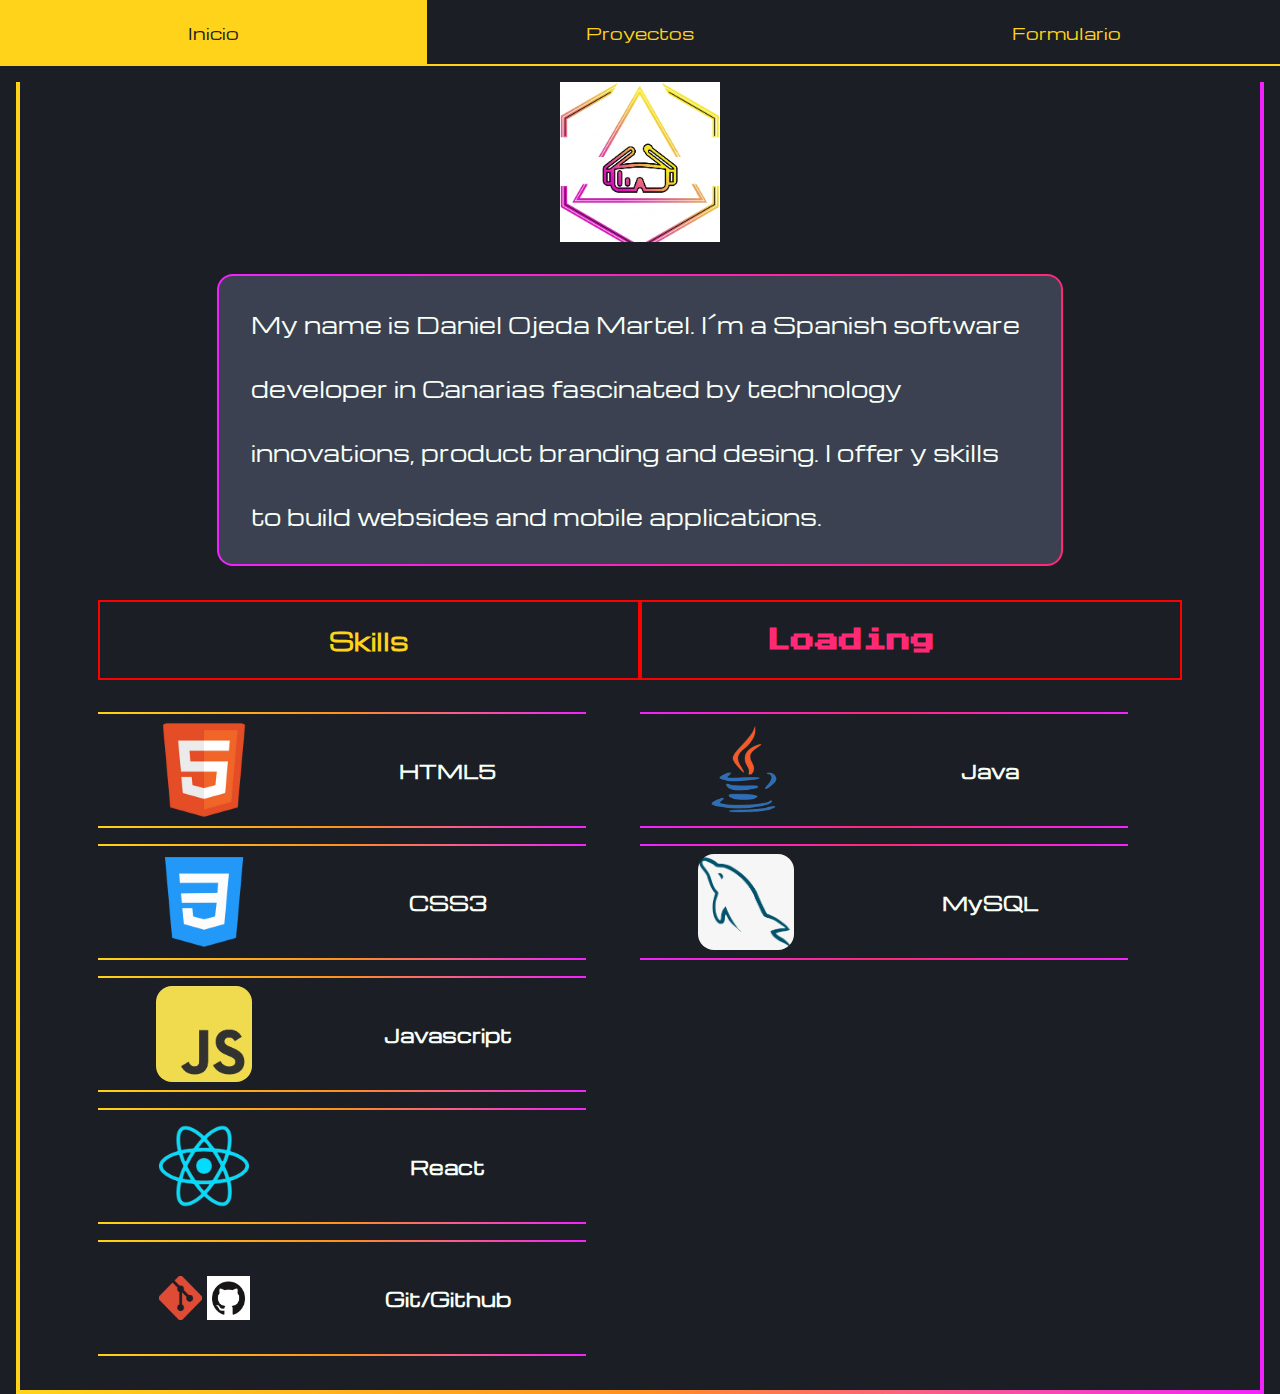
<file: index.html>
<!DOCTYPE html>
<html lang="en">
  <head>
    <meta charset="UTF-8" />
    <meta name="viewport" content="width=device-width, initial-scale=1.0" />
    <link rel="stylesheet" href="./styles/moldestyles.css" />
    <link rel="stylesheet" href="./styles/indexstyles.css" />
    <link rel="stylesheet" href="./stylesmovil/moldestylesmov.css">
    <!-- Fuentes de google -->
    <link rel="preconnect" href="https://fonts.googleapis.com" />
    <link rel="preconnect" href="https://fonts.gstatic.com" crossorigin />
    <link
      href="https://fonts.googleapis.com/css2?family=Atomic+Age&family=Lalezar&family=Monoton&family=Press+Start+2P&family=Purple+Purse&display=swap"
      rel="stylesheet"
    />
    <link
      href="https://fonts.googleapis.com/css2?family=Audiowide&display=swap"
      rel="stylesheet"
    />
    <link
      href="https://fonts.googleapis.com/css2?family=Boogaloo&display=swap"
      rel="stylesheet"
    />
    <link
      href="https://fonts.googleapis.com/css2?family=Michroma&display=swap"
      rel="stylesheet"
    />
    <!-- Fin fuentes de google -->
    <title>Daniel Ojeda Martel</title>
  </head>
  <body>
    <div id="icono-h" class="menu-icon"></div>
    <nav class="nave">
      <!-- <div class="logo-dani"></div> -->
      <ul id="nave-list-pc">
        <li>
          <a href="./index.html">
            <div>
              <p>Inicio</p>
            </div></a
          >
        </li>
        <li>
          <a href="./proyectos.html"
            ><div>
              <p>Proyectos</p>
            </div></a
          >
        </li>
        <li>
          <a href="./formulario.html"
            ><div>
              <p>Formulario</p>
            </div></a
          >
        </li>
      </ul>
      <div id="menu-ham" class="menu-ham">
        <ul id="nave-list-mv">
          <li>
            <a href="./index.html">
              <div>
                <p>Inicio</p>
              </div></a
            >
          </li>
          <li>
            <a href="./proyectos.html"
              ><div>
                <p>Proyectos</p>
              </div></a
            >
          </li>
          <li>
            <a href="./formulario.html"
              ><div>
                <p>Formulario</p>
              </div></a
            >
          </li>
        </ul>
      </div>
    </nav>
    <div class="contenido">
      <section id="hero" class="hero"></section>
      <div class="caja-prin">
        <section id="sec2" class="desc">
          <p class="descripcion">
            My name is Daniel Ojeda Martel. I´m a Spanish software developer in
            Canarias fascinated by technology innovations, product branding and
            desing. I offer y skills to build websides and mobile applications.
          </p>
        </section>
        <section id="sec3" class="skills">
          <!-- Grupo principal -->
          <div class="skillsg1">
            <h2 class="skill-normal skill-tit">Skills</h2>
            <div class="skill">
              <div class="logo html"></div>
              <h2>HTML5</h2>
            </div>
            <div class="skill">
              <div class="logo css"></div>
              <h2>CSS3</h2>
            </div>
            <div class="skill">
              <div class="logo js"></div>
              <h2>Javascript</h2>
            </div>
            <div class="skill">
              <div class="logo react"></div>
              <h2>React</h2>
            </div>
            <div class="skill">
              <div class="logo logo-pareja">
                <div class="logos2 git"></div>
                <div class="logos2 github"></div>
              </div>
              <h2>Git/Github</h2>
            </div>
          </div>
          <!-- Grupo in process -->
          <div class="skillsg2">
            <div class="skill-tit">
              <h2 id="process" class="skill-proceso">Loading</h2>
              <h2 id="punto1">.</h2>
              <h2 id="punto2">.</h2>
              <h2 id="punto3">.</h2>
            </div>
            <div class="skill skill2">
              <div class="logo java"></div>
              <h2>Java</h2>
            </div>
            <div class="skill skill2">
              <div class="logo mysql"></div>
              <h2>MySQL</h2>
            </div>
          </div>
        </section>
      </div>
    </div>
    <script src="./app.js"></script>
    <script src="./hamburguesa.js"></script>
  </body>
</html>
</file>
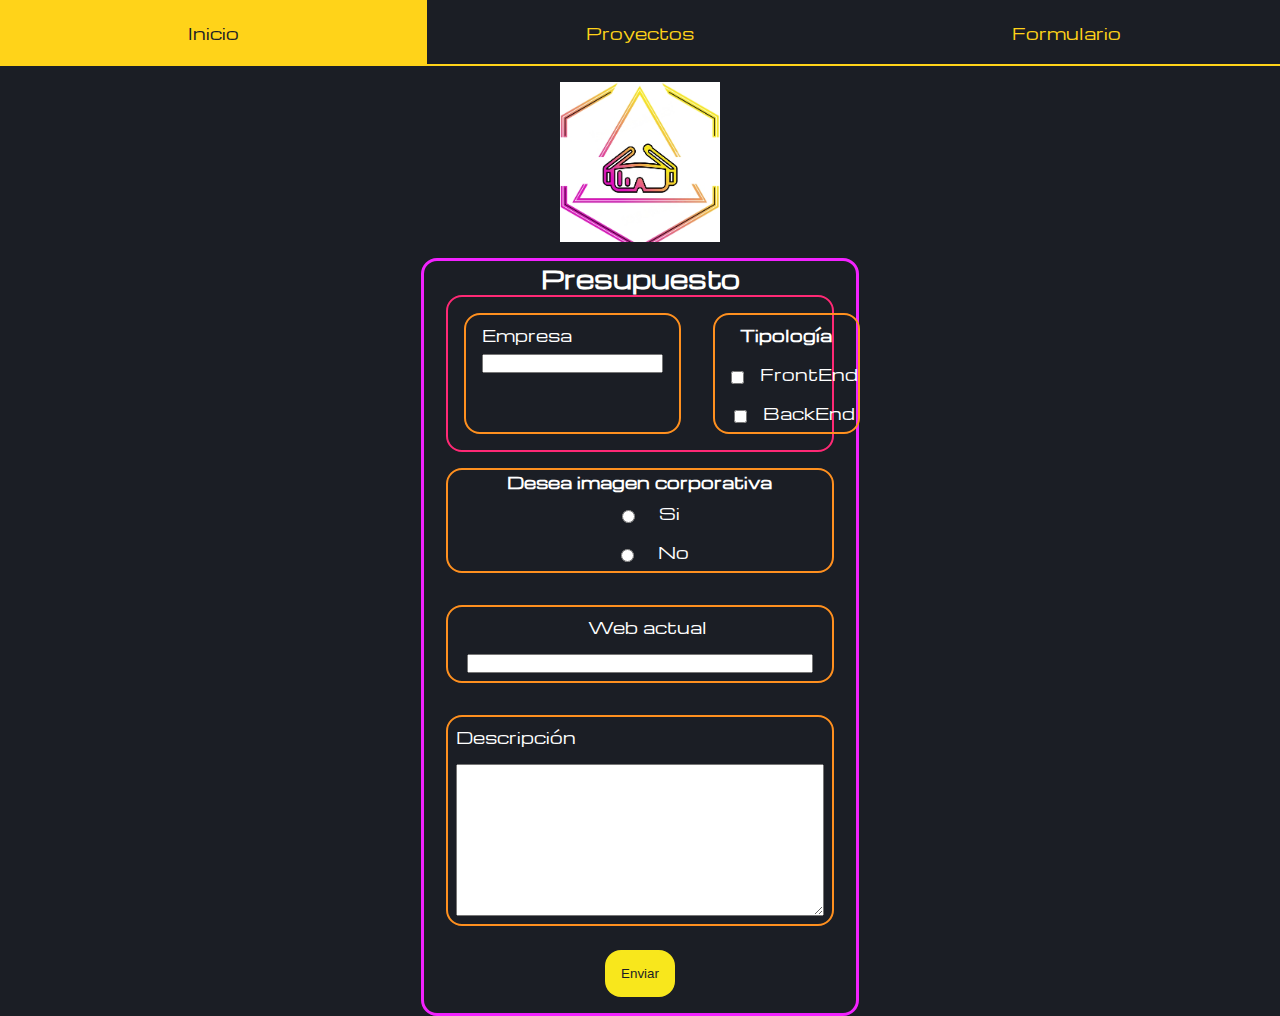
<file: formulario.html>
<!DOCTYPE html>
<html lang="en">
  <head>
    <meta charset="UTF-8" />
    <meta name="viewport" content="width=device-width, initial-scale=1.0" />
    <link rel="stylesheet" href="./styles/moldestyles.css" />
    <link rel="stylesheet" href="./styles/formulariostyles.css" />

    <!-- Fuentes de google -->
    <link rel="preconnect" href="https://fonts.googleapis.com" />
    <link rel="preconnect" href="https://fonts.gstatic.com" crossorigin />
    <link
      href="https://fonts.googleapis.com/css2?family=Atomic+Age&family=Lalezar&family=Monoton&family=Press+Start+2P&family=Purple+Purse&display=swap"
      rel="stylesheet"
    />
    <link
      href="https://fonts.googleapis.com/css2?family=Audiowide&display=swap"
      rel="stylesheet"
    />
    <link
      href="https://fonts.googleapis.com/css2?family=Boogaloo&display=swap"
      rel="stylesheet"
    />
    <link
      href="https://fonts.googleapis.com/css2?family=Michroma&display=swap"
      rel="stylesheet"
    />
    <!-- Fin fuentes de google -->

    <title>Formulario</title>
  </head>
  <body>
    <div id="icono-h" class="menu-icon"></div>
    <nav class="nave">
      <!-- <div class="logo-dani"></div> -->
      <ul id="nave-list-pc">
        <li>
          <a href="./index.html">
            <div>
              <p>Inicio</p>
            </div></a
          >
        </li>
        <li>
          <a href="./proyectos.html"
            ><div>
              <p>Proyectos</p>
            </div></a
          >
        </li>
        <li>
          <a href="./formulario.html"
            ><div>
              <p>Formulario</p>
            </div></a
          >
        </li>
      </ul>
      <div id="menu-ham" class="menu-ham">
        <ul id="nave-list-mv">
          <li>
            <a href="./index.html">
              <div>
                <p>Inicio</p>
              </div></a
            >
          </li>
          <li>
            <a href="./proyectos.html"
              ><div>
                <p>Proyectos</p>
              </div></a
            >
          </li>
          <li>
            <a href="./formulario.html"
              ><div>
                <p>Formulario</p>
              </div></a
            >
          </li>
        </ul>
      </div>
    </nav>

    <div class="contenido">
      <section id="hero" class="hero"></section>
      <div class="formulario">
        <form action="" class="formu-presu">
          <!-- <fieldset class="field"> -->

          <!-- <legend>Presupuesto</legend> -->
          <h2>Presupuesto</h2>
          <div class="campos1">
            <div class="empresa">
              <label for="empresa" id="emp-lab">Empresa</label>
              <input type="text" id="empresa" />
            </div>
            <div class="tipo">
              <h4 id="tipologia">Tipología</h4>
              <div>
                <input type="checkbox" name="front" id="front" />
                <label for="front" id="frontLab">FrontEnd</label>
              </div>
              <div>
                <input type="checkbox" name="back" id="back" />
                <label for="back" id="backLab">BackEnd</label>
              </div>
            </div>
          </div>

          <div class="imagen-corpo">
            <h4 id="desea">Desea imagen corporativa</h4>
            <div class="imagen-corpo-in">
              <input type="radio" name="tipo" id="yes" />
              <label for="yes" id="yes-lab">Si</label>
            </div>
            <div class="imagen-corpo-in">
              <input type="radio" name="tipo" id="no" />
              <label for="no" id="yes-lab">No</label>
            </div>
          </div>
          <div class="web-actu">
            <label for="web" id="web-lab">Web actual</label>
            <input type="text" name="web" id="web" />
          </div>
          <div class="text-presu">
            <label for="descripcion">Descripción</label>
            <textarea
              name="descripcion"
              id="descripcion"
              cols="30"
              rows="10"
            ></textarea>
          </div>

          <!-- </fieldset> -->

          <input type="submit" value="Enviar" class="boton-enviar" />
        </form>
      </div>
    </div>
    <script src="./hamburguesa.js"></script>
    <script src="./formulario.js"></script>
  </body>
</html>
</file>
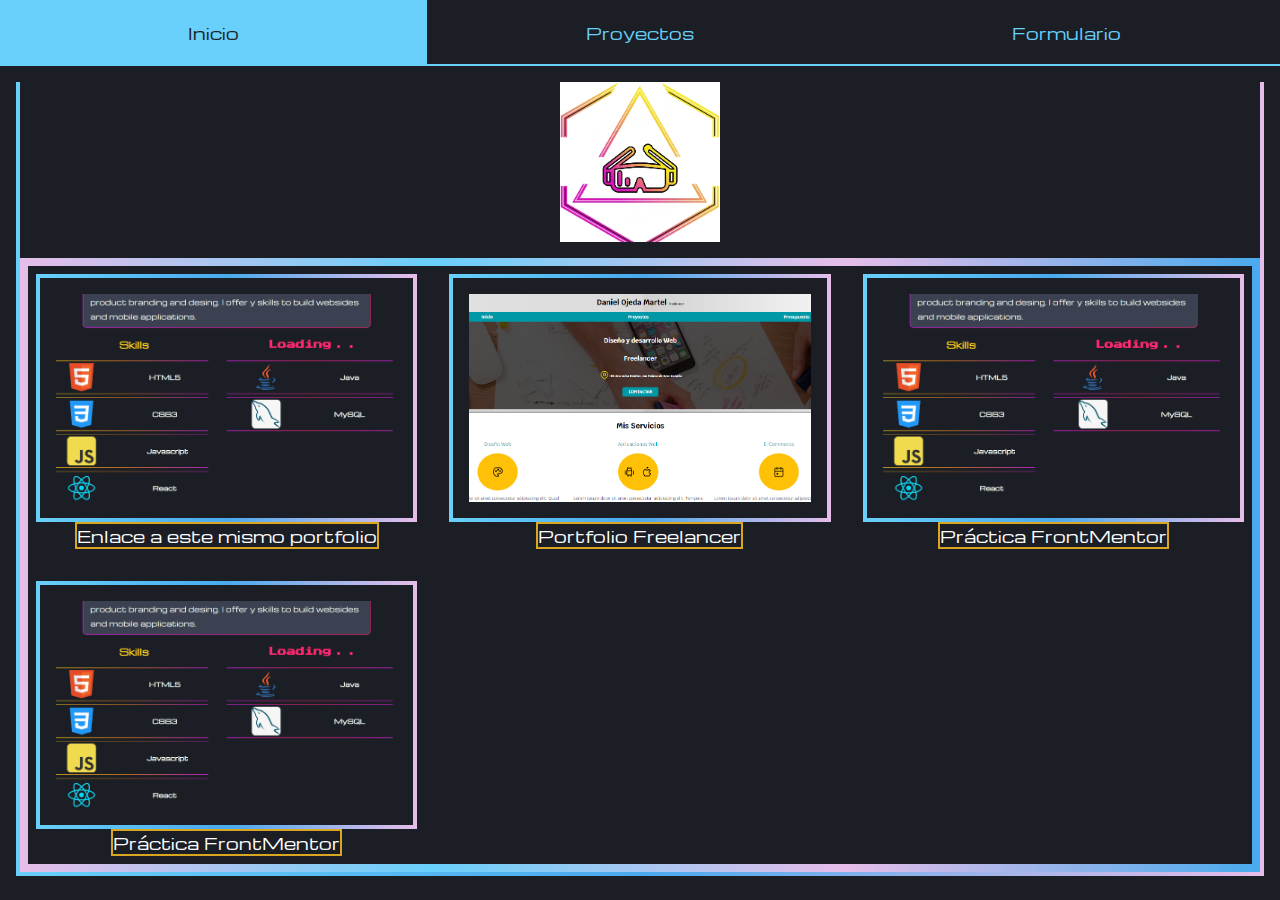
<file: proyectos.html>
<!DOCTYPE html>
<html lang="en">
  <head>
    <meta charset="UTF-8" />
    <meta name="viewport" content="width=device-width, initial-scale=1.0" />
    <link rel="stylesheet" href="./styles/moldestyles.css" />
    <link rel="stylesheet" href="./styles/proyectosstyles.css" />

    <!-- Fuentes de google -->
    <link rel="preconnect" href="https://fonts.googleapis.com" />
    <link rel="preconnect" href="https://fonts.gstatic.com" crossorigin />
    <link
      href="https://fonts.googleapis.com/css2?family=Atomic+Age&family=Lalezar&family=Monoton&family=Press+Start+2P&family=Purple+Purse&display=swap"
      rel="stylesheet"
    />
    <link
      href="https://fonts.googleapis.com/css2?family=Audiowide&display=swap"
      rel="stylesheet"
    />
    <link
      href="https://fonts.googleapis.com/css2?family=Boogaloo&display=swap"
      rel="stylesheet"
    />
    <link
      href="https://fonts.googleapis.com/css2?family=Michroma&display=swap"
      rel="stylesheet"
    />
    <!-- Fin fuentes de google -->

    <title>Proyectos</title>
  </head>
  <body>
    <div id="icono-h" class="menu-icon"></div>
    <nav class="nave">
      <!-- <div class="logo-dani"></div> -->
      <ul id="nave-list-pc">
        <li>
          <a href="./index.html">
            <div>
              <p>Inicio</p>
            </div></a
          >
        </li>
        <li>
          <a href="#sec2"
            ><div>
              <p>Proyectos</p>
            </div></a
          >
        </li>
        <li>
          <a href="./formulario.html"
            ><div>
              <p>Formulario</p>
            </div></a
          >
        </li>
      </ul>
      <div id="menu-ham" class="menu-ham">
        <ul id="nave-list-mv">
          <li>
            <a href="./index.html">
              <div>
                <p>Inicio</p>
              </div></a
            >
          </li>
          <li>
            <a href="./proyectos.html"
              ><div>
                <p>Proyectos</p>
              </div></a
            >
          </li>
          <li>
            <a href="./formulario.html"
              ><div>
                <p>Formulario</p>
              </div></a
            >
          </li>
        </ul>
      </div>
    </nav>
    <div class="contenido">
      <section id="hero" class="hero"></section>
      <section class="lista-proyectos">
        <div class="paquete">
          <a
            href="https://acdant.github.io/Daniel-Portfolio/"
            class="enlace-pro"
          >
            <div class="div-pro portfolio"></div>
          </a>
          <p>Enlace a este mismo portfolio</p>
        </div>

        <div class="paquete">
          <a
            href="https://acdant.github.io/Daniel-Portfolio/"
            class="enlace-pro"
          >
            <!-- onmouseover="increased()" -->
            <div class="div-pro freelancer"></div>
          </a>
          <p>Portfolio Freelancer</p>
        </div>

        <div class="paquete">
          <a
            href="https://acdant.github.io/Daniel-Portfolio/"
            class="enlace-pro"
          >
            <div class="div-pro portfolio"></div>
          </a>
          <p>Práctica FrontMentor</p>
        </div>

        <div class="paquete">
          <a
            href="https://acdant.github.io/Daniel-Portfolio/"
            class="enlace-pro"
          >
            <div class="div-pro portfolio"></div>
          </a>
          <p>Práctica FrontMentor</p>
        </div>
      </section>
    </div>
    <script src="./hamburguesa.js"></script>
  </body>
</html>
</file>
<file: styles/moldestyles.css>
:root {
    /* Genericos */
  --raisin-black: #1b1e25ff;
  --soft-raisin-black: rgb(59, 65, 80);
  --mint-cream: #f7fff7ff;
  /* Colores matrix */
  --verdeOscuro: #003b00;
  --verde: #008f11;
  --verdeClaro: #00ff41;
}

*,
*:after,
*:before {
  margin: 0;
  padding: 0;
  box-sizing: border-box;
  text-decoration: none;
  list-style: none;
}

body {
  /* font-family: "Atomic Age"; */
  /* font-family: "Lalezar", sans-serif; */
  /* font-family: "Monoton", sans-serif; */
  /* font-family: "Press Start 2P"; */
  /* font-family: "Audiowide", sans-serif; */
  /* font-family: "Boogaloo", sans-serif; */
  font-family: "Michroma", sans-serif;
  background-color: var(--raisin-black);
}

.nave {
  display: flex;
  justify-content: space-between;
  align-items: center;
  width: 100%;
}


.nave ul {
  display: flex;
  /* justify-content: space-between; */
  justify-content:space-evenly;
  width: 100%;
}

/* #nave-list-pc{
  display: flex;
} */

.nave li{
  width: 100%;
}

.nave a div {
  height: 4rem;
  /* width: 19vw; */
  font-size: 1rem;
  display: flex;
  justify-content: center;
  align-items: center;
}

.menu-ham{
  display: none;
}

#nave-list-mv{
  display: none;   
}

.contenido {
  margin: 0rem 1rem;
}

.caja-prin {
  padding: 1rem;
}

.hero {
  width: 10rem;
  height: 10rem;
  margin: 1rem auto;
  background-image: url("../Logos/Logotipo_Daniel/logo_coloreado-transformed.png");
  background-repeat: no-repeat;
  background-size: cover;
}



@media (max-width:725px){

  .nave{
    justify-content: end;
  }
  .menu-icon{
    background-size: cover;
    height: 4rem;
    width: 4rem;
  }

  #nave-list-pc{
    display: none;
  }

  .menu-ham{
    /* display: flex; */
    /* display: block; */
    flex-direction: column;
    width: 100%;
    height: 4rem;
    /* border: solid red 2px; */
  }
  #nave-list-mv{
    display: block;   
    z-index: 1;
  }
}
</file>
<file: styles/indexstyles.css>
:root {
  /* Genericos */
  --raisin-black: #1b1e25ff;
  --soft-raisin-black: rgb(59, 65, 80);
  --mint-cream: #f7fff7ff;
  /* Colores synth escogidos */
  --primario: #ffd319;
  --secundario: #ff901f;
  --terciario: #f222ff;
  --cuaternario: #ff2975;
  --quintinario: #8c1eff;
  --extra1: #5268c1;
  --extra2: #7592e5;
  --rosaLogo: #e010be;
  --amarilloLogo: #f8e71c;
}

.nave {
  background-color: var(--raisin-black);
  border-bottom: solid 2px var(--primario);
}

.nave a {
  color: var(--primario);
}

.nave a div {
  /* height: 4rem; */
  /* width: 19vw; */
  /* font-size: 1rem; */
  display: flex;
  justify-content: center;
  align-items: center;
  background-color: var(--raisin-black);
}

.nave div:hover {
  color: var(--raisin-black);
  background-color: var(--primario);
}

.menu-icon{
  background-image: url("../Logos/hamburguesa_main.jpg");
}

.contenido {
  background-color: var(--mint-cream);
  background-color: var(--raisin-black);
  background: linear-gradient(var(--raisin-black), var(--raisin-black))
      padding-box,
    linear-gradient(
        to right,
        var(--primario),
        var(--secundario),
        var(--terciario)
      )
      border-box;
  border: 4px solid transparent;
  border-top: none;
}

.desc {
  border-radius: 50%;
}

.descripcion {
  margin: auto;
  padding: 1rem 2rem;
  font-size: 1.4rem;
  text-justify: auto;
  width: 70%;
  line-height: 4rem;
  color: var(--mint-cream);

  background: linear-gradient(
        var(--soft-raisin-black),
        var(--soft-raisin-black)
      )
      padding-box,
    linear-gradient(to right, var(--terciario), var(--cuaternario)) border-box;
  border-radius: 1rem;
  border: 2px solid transparent;
}

.skills {
  display: flex;
  flex-direction: row;
  justify-content: space-around;
  justify-content: center;
  width: 100%;
  background-color: var(--raisin-black);
  border-radius: 1rem;
  border: 2px solid transparent;
}

.skills h2 {
  text-align: center;
  font-size: 1.5rem;
}

.skillsg1 {
  color: var(--primario);
  width: 45%;
}
.skillsg2 {
  width: 45%;
}

.skill-tit {
  display: flex;
  justify-content: center;
  align-items: center;
  text-align: center;
  min-height: 5rem;
  margin: 2rem 0rem;
  border: solid red 2px;
}

.skill-normal {
  color: var(--primario);
}

.skill-proceso {
  width: 50%;
}

.skill-proceso,
#punto1,
#punto2,
#punto3 {
  margin: auto 0.5rem;
  color: var(--cuaternario);
  font-family: "Press Start 2P";
}

/* .skill-proceso,
#punto1,
#punto2,
#punto3{
  border: solid red 2px;
} */

.skillsg1 .skill {
  background: linear-gradient(var(--raisin-black), var(--raisin-black))
      padding-box,
    linear-gradient(
        to right,
        var(--primario),
        var(--secundario),
        var(--terciario)
      )
      border-box;
  border: 2px solid transparent;
  border-left: none;
  border-right: none;
}
.skillsg2 .skill {
  background: linear-gradient(var(--raisin-black), var(--raisin-black))
      padding-box,
    linear-gradient(
        to right,
        var(--terciario),
        var(--cuaternario),
        var(--terciario)
      )
      border-box;
  border: 2px solid transparent;
  border-left: none;
  border-right: none;
}

.skill {
  color: var(--air-superiority-blue);
  display: flex;
  justify-content: space-around;
  align-items: center;
  width: 90%;
  margin: 1rem 0rem;
  padding: 0.5rem 0rem;
}

.skill h2 {
  width: 10rem;
  font-size: 1.2rem;
  text-align: center;
  vertical-align: middle;
  color: var(--mint-cream);
}

.logo {
  width: 6rem;
  height: 6rem;
  background-repeat: no-repeat;
  background-position: center;
  background-size: cover;
  border-radius: 1rem;
}

.html {
  background-image: url("../Logos/html4.webp");
}

.css {
  background-image: url("../Logos/css32.png");
}

.js {
  background-image: url("../Logos/javascript.png");
}

.react {
  background-image: url("../Logos/react-removebg-preview.png");
}

.logo-pareja {
  width: 6rem;
  height: 6rem;
  display: flex;
  justify-content: space-around;
  align-items: center;
}

.logos2 {
  width: 45%;
  height: 45%;
  background-repeat: no-repeat;
  background-position: center;
  background-size: cover;
}

.git {
  background-image: url("../Logos/git\ solo1.png");
}

.github {
  background-image: url("../Logos/github\ solo.png");
}

.java {
  background-image: url("../Logos/java.png");
}

.mysql {
  background-image: url("../Logos/MySQL_Dolphin.jpg");
}

/* Media query para que los puntos no se superpongan 
   antes de llegar al movil display*/
@media (max-width: 1230px) {
  .skillsg2 .skill-tit{
    justify-content: left;
  }
  /* #punto1,
  #punto2,
  #punto3 {
    display: none;
  } */
}

/* Movil */
@media (max-width: 725px) {

  .skillsg2 .skill-tit{
    justify-content: center;
  }

  .skills {
    flex-direction: column;
    align-items: center;
    /* width: 90%; */
    /* border: solid red 2px; */
  }
  /* #punto1,
  #punto2,
  #punto3 {
    display: inline;
  } */
  .skills .skill{
    width: 100%;
    /* border: solid blue 2px; */
  }
  .skillsg1{
    width: 100%;
  }
  .skillsg2{
    width: 100%;
  }

  .menu-ham{
    display: flex;
    flex-direction: column;
    /* width: 100%; */
    /* height: 4rem; */
    /* border: solid red 2px; */
  }
}
</file>
<file: stylesmovil/moldestylesmov.css>
.nave{
    /* hamburguesa */
}
</file>
<file: styles/formulariostyles.css>
:root {
  /* Genericos */
  --raisin-black: #1b1e25ff;
  --soft-raisin-black: rgb(59, 65, 80);
  --mint-cream: #f7fff7ff;
  /* Colores synth escogidos */
  --primario: #ffd319;
  --secundario: #ff901f;
  --terciario: #f222ff;
  --cuaternario: #ff2975;
  --quintinario: #8c1eff;
  --extra1: #5268c1;
  --extra2: #7592e5;
  --rosaLogo: #e010be;
  --amarilloLogo: #f8e71c;
}

.nave {
  background-color: var(--raisin-black);
  border-bottom: solid 2px var(--primario);
}

.nave a {
  color: var(--primario);
}

.nave a div {
  /* height: 4rem; */
  /* width: 19vw; */
  /* font-size: 1rem; */
  display: flex;
  justify-content: center;
  align-items: center;
  background-color: var(--raisin-black);
}

.nave div:hover {
  color: var(--raisin-black);
  background-color: var(--primario);
}

.menu-icon{
  background-image: url("../Logos/hamburguesa_main.jpg");
}

.contenido {
  display: flex;
  flex-direction: column;
  /* margin: auto; */
  align-items: center;
}

.formulario {
  /* width: 60%; */
  border: solid var(--terciario) 3px;
  border-radius: 1rem;

/*  */
/* display: flex;
flex-direction: column;
align-items: center;
color: white;
border: solid var(--quintinario) 3px; */
/* border: none; */

}

.formu-presu{
  display: flex;
flex-direction: column;
align-items: center;
color: white;
/* border: solid var(--quintinario) 3px; */
}


.field {
  /* width: 100%; */
  display: flex;
  flex-direction: column;
  align-items: center;
  color: white;
  border: solid var(--quintinario) 3px;
  /* border: none; */
}

.field h2 {
  margin: 1rem 0rem;
}

.empresa,
.tipo,
.imagen-corpo,
.web-actu,
.text-presu {
  display: flex;
  flex-direction: column;
  margin: 1rem;
  width: 90%;
  /* width: 40rem; */
  border:solid 2px var(--secundario);
  border-radius: 1rem;
}
.campos1 {
  display: flex;
  justify-content: space-around;
  width: 90%;
  /* border: solid 2px fuchsia; */
  /* border:solid 2px var(--secundario); */
  border: solid 2px var(--cuaternario);
  border-radius: 1rem;
}

.empresa label,
input {
  margin: 0.5rem 1rem 0rem 1rem;
}

.tipo {
  align-items: center;
}

.tipo h4 {
  margin: 0.5rem 0rem 0.5rem 0rem;
}

.tipo div {
  display: flex;
  margin: 0.5rem 0rem 0.5rem 0rem;
  /* width: 10rem; */
  /* border: red solid 2px; */
}

.imagen-corpo {
  align-items: center;
}

.imagen-corpo-in {
  display: flex;
  justify-content: center;
  margin: 0.5rem 0rem 0.5rem 0rem;
  /* border: solid red 2px; */
}

.imagen-corpo-in label {
  width: 20%;
  margin-left: 0.5rem;
  /* border: solid red 2px; */
}

.web-actu{
    display: flex;
    flex-direction: column;
    align-items: center;
}

.web-actu label{
    margin: 0.5rem 0rem 0.5rem 1rem;
}

.web-actu input{
    /* margin: 0; */
    margin-bottom: 0.5rem;
    width: 90%
}

.text-presu{
    display: flex;
    flex-direction: column;
}

.text-presu label{
    margin: 0.5rem 0rem 0.5rem 0.5rem;
}

.text-presu textarea{
    margin: 0.5rem 0.5rem 0.5rem 0.5rem;
}

.boton-enviar{
  color: var(--raisin-black);
  background-color: var(--amarilloLogo);
  padding: 1rem;
  border-style: none;
  border-radius: 1rem;
  margin-bottom: 1rem;
}

@media (max-width: 725px) {
  .menu-ham{
    display: flex;
    flex-direction: column;
    /* width: 100%; */
    /* height: 4rem; */
    /* border: solid red 2px; */
  }

  .campos1 {
flex-direction: column;
  }
}
</file>
<file: styles/proyectosstyles.css>
:root {
  /* Genericos */
  --raisin-black: #1b1e25ff;
  --soft-raisin-black: rgb(59, 65, 80);
  --mint-cream: #f7fff7ff;
  /* Synth noche */
  --primario: #68d0fa;
  --secundario: #49aaee;
  --terciario: #e6bde8;
  --cuaternario: #ee9eba;
  --extra1: #1687ec;
}

.nave {
  background-color: var(--raisin-black);
  border-bottom: solid 2px var(--primario);
}

.nave a {
  color: var(--primario);
}

.nave a div {
  background-color: var(--raisin-black);
}

.nave div:hover {
  color: var(--raisin-black);
  background-color: var(--primario);
}

.menu-icon{
  background-image: url("../Logos/hamburguesa_main.jpg");
}

.contenido {
  background-color: var(--raisin-black);
  background: linear-gradient(var(--raisin-black), var(--raisin-black))
      padding-box,
    linear-gradient(
        to right,
        var(--primario),
        var(--secundario),
        var(--terciario)
      )
      border-box;
  border: 4px solid transparent;
  border-top: none;
}

/* CSS DE LA PROPIA PÁGINA */

.lista-proyectos {
  display: grid;
  grid-template-columns: 1fr 1fr 1fr;
  column-gap: 2rem;
  row-gap: 2rem;
  /* margin: 1rem; */
  padding: 0.5rem;
  background: linear-gradient(var(--raisin-black), var(--raisin-black))
      padding-box,
    linear-gradient(
        to right,
        var(--terciario),
        var(--primario),
        var(--terciario),
        var(--secundario)
      )
      border-box;
  border: 0.5rem solid transparent;
}

.paquete {
  display: flex;
  flex-direction: column;
  align-items: center;
  /* background-color: #003b00; */
  /* border: rgb(0, 255, 85) solid 1px; */
}

.enlace-pro {
  width: 100%;
  padding: 1rem;
  background: linear-gradient(var(--raisin-black), var(--raisin-black))
      padding-box,
    linear-gradient(
        to right,
        var(--primario),
        var(--secundario),
        var(--terciario)
      )
      border-box;
  border: 4px solid transparent;
  /* border-top: none; */
}

.div-pro {
  display: flex;
  justify-content: center;
  align-items: end;
  height: 13rem;
  /* width: 100%; */
  background-size: cover;
  background-repeat: no-repeat;
  background-position: center;
  /* filter:contrast(300%); */
  /* opacity: 0; */
  /* border: blue solid 2px; */
}

.paquete p {
  position: relative;
  text-align: center;
  border: solid goldenrod 2px;
  color: var(--raisin-black);
  color: white;
}
.portfolio {
  background-image: url("../images/Portfolio_pers.png");
}
.freelancer {
  background-image: url("../images/freelancer.PNG");
}

/* Movil */
@media (max-width: 725px) {
  .lista-proyectos {
    /* display: grid; */
    grid-template-columns: 1fr;
  }
  .menu-ham{
    display: flex;
    flex-direction: column;
    /* width: 100%; */
    /* height: 4rem; */
    /* border: solid red 2px; */
  }
}
</file>
